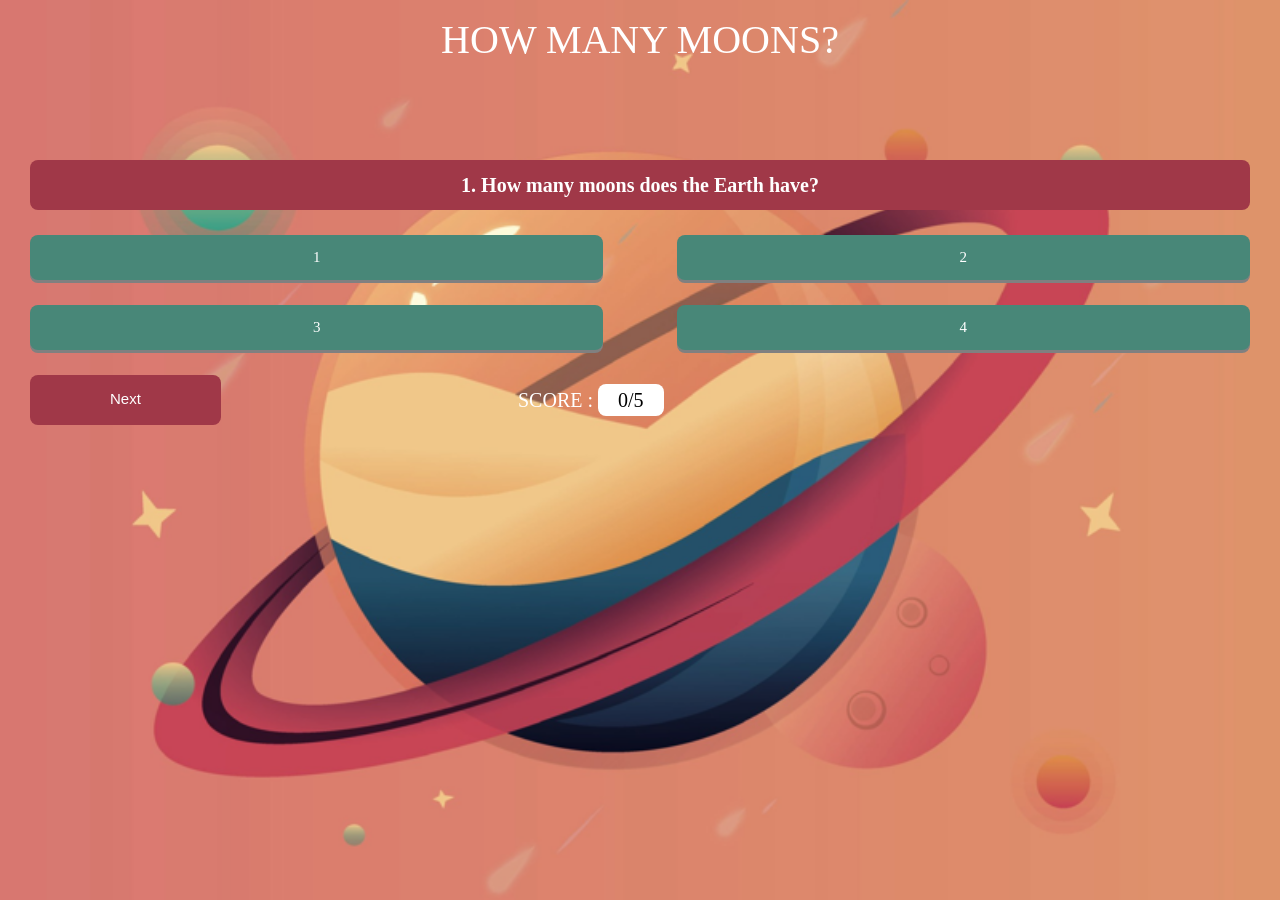
<file: quiz/index.html>
<!DOCTYPE html>
<html>

<head>
  <meta charset="UTF-8" />
  <meta name="viewport" content="width=device-width, initial-scale=1.0" />
  <title>How Many Moons?</title>
  <link rel="stylesheet" href="css/style.css" />
  <script src="js/script.js" defer></script>

</head>

<body>
  <header>How Many Moons?</header>

  <div class="container">
    <div class="question" id="questionBox"></div>

    <div class="options">
      <ul>
        <li id="op1" onclick="button(this)"></li>
        <li id="op2" onclick="button(this)"></li>
        <li id="op3" onclick="button(this)"></li>
        <li id="op4" onclick="button(this)"></li>
      </ul>
    </div>

    <div class="score">

      <div class="next">
        <button type="button" onclick="next()" id="button">Next</button>
      </div>

      <div class="score-card">
        Score : <span id="scoreCard">0</span>
      </div>

    </div>

  </div>
</body>

</html>
</file>
<file: quiz/css/style.css>
/* http://meyerweb.com/eric/tools/css/reset/ 
   v2.0 | 20110126
   License: none (public domain)
*/

html, body, div, span, applet, object, iframe,
h1, h2, h3, h4, h5, h6, p, blockquote, pre,
a, abbr, acronym, address, big, cite, code,
del, dfn, em, img, ins, kbd, q, s, samp,
small, strike, strong, sub, sup, tt, var,
b, u, i, center,
dl, dt, dd, ol, ul, li,
fieldset, form, label, legend,
table, caption, tbody, tfoot, thead, tr, th, td,
article, aside, canvas, details, embed, 
figure, figcaption, footer, header, hgroup, 
menu, nav, output, ruby, section, summary,
time, mark, audio, video {
	margin: 0;
	padding: 0;
	border: 0;
	font-size: 100%;
	font: inherit;
	vertical-align: baseline;
}
/* HTML5 display-role reset for older browsers */
article, aside, details, figcaption, figure, 
footer, header, hgroup, menu, nav, section {
	display: block;
}
body {
	line-height: 1;
}
ol, ul {
	list-style: none;
}
blockquote, q {
	quotes: none;
}
blockquote:before, blockquote:after,
q:before, q:after {
	content: '';
	content: none;
}
table {
	border-collapse: collapse;
	border-spacing: 0;
}
html {
	-webkit-box-sizing: border-box;
	-moz-box-sizing: border-box;
	box-sizing: border-box;
}
*,
*:before,
*:after {
	-webkit-box-sizing: inherit;
	-moz-box-sizing: inherit;
	box-sizing: inherit;
}


 /*
  ========================================
  Custom styles
  ========================================
*/

body {
  background-image: url("../img/bg.png");
  background-size: cover;
  color: white;
  height: 100vh;
  width: 100vw;
}

header {
  text-transform: uppercase;
  text-align: center;
  color: #ffffff;
  font-family: Georgia, "Times New Roman", Times, serif;
  font-size: 40px;
  font-weight: 30px;
  padding: 20px;
}

.container {
  margin: 50px auto;
  border-radius: 8px;
  padding: 30px;
}

.question {
  text-align: center;
  background: #a03848;
  padding: 15px;
  border-radius: 8px;
  color: #fff;
  font-size: 20px;
  font-weight: bold;
  width: 100%;
}

.options {
  width: 100%;
}

ul {
  list-style: none;
  padding: 0px;
  display: flex;
  justify-content: space-between;
  flex-wrap: wrap;
}

li {
  display: inline-block;
  background-color: #488778;
  width: 47%;
  padding: 15px;
  border-radius: 8px;
  margin-top: 25px;
  font-size: 15px;
  color: #ffffff;
  box-shadow: 0px 3px 0px grey;
  cursor: pointer;
  outline: none;
  text-align: center;
}
li:active {
  box-shadow: 0px 3px 0px transparent;
}
li.correct {
  background-color: #0fd40f;
  box-shadow: 0px 3px 0px #03a503;
}

li.wrong {
  background-color: #e91e1e;
  box-shadow: 0px 3px 0px #cb0b0b;
}

.score {
  float: left;
  width: 100%;
  padding: 25px 0px;
}

.next {
  width: 40%;
  float: left;
}

button {
  padding: 15px 80px;
  color: white;
  background: #a03848;
  border: none;
  border-radius: 8px;
  font-size: 15px;
  cursor: pointer;
  box-shadow: 0px 3px 0px #a03848;
  outline: none;
}

button:active {
  box-shadow: 0px 3px 0px transparent;
}

.score-card {
  width: 60%;
  float: left;
  font-size: 20px;
  color: white;
  line-height: 50px;
  text-transform: uppercase;
  font-family: Georgia, 'Times New Roman', Times, serif;
}
span {
  background-color: #fff;
  padding: 5px 20px;
  border-radius: 8px;
  color: #000;
}
</file>
